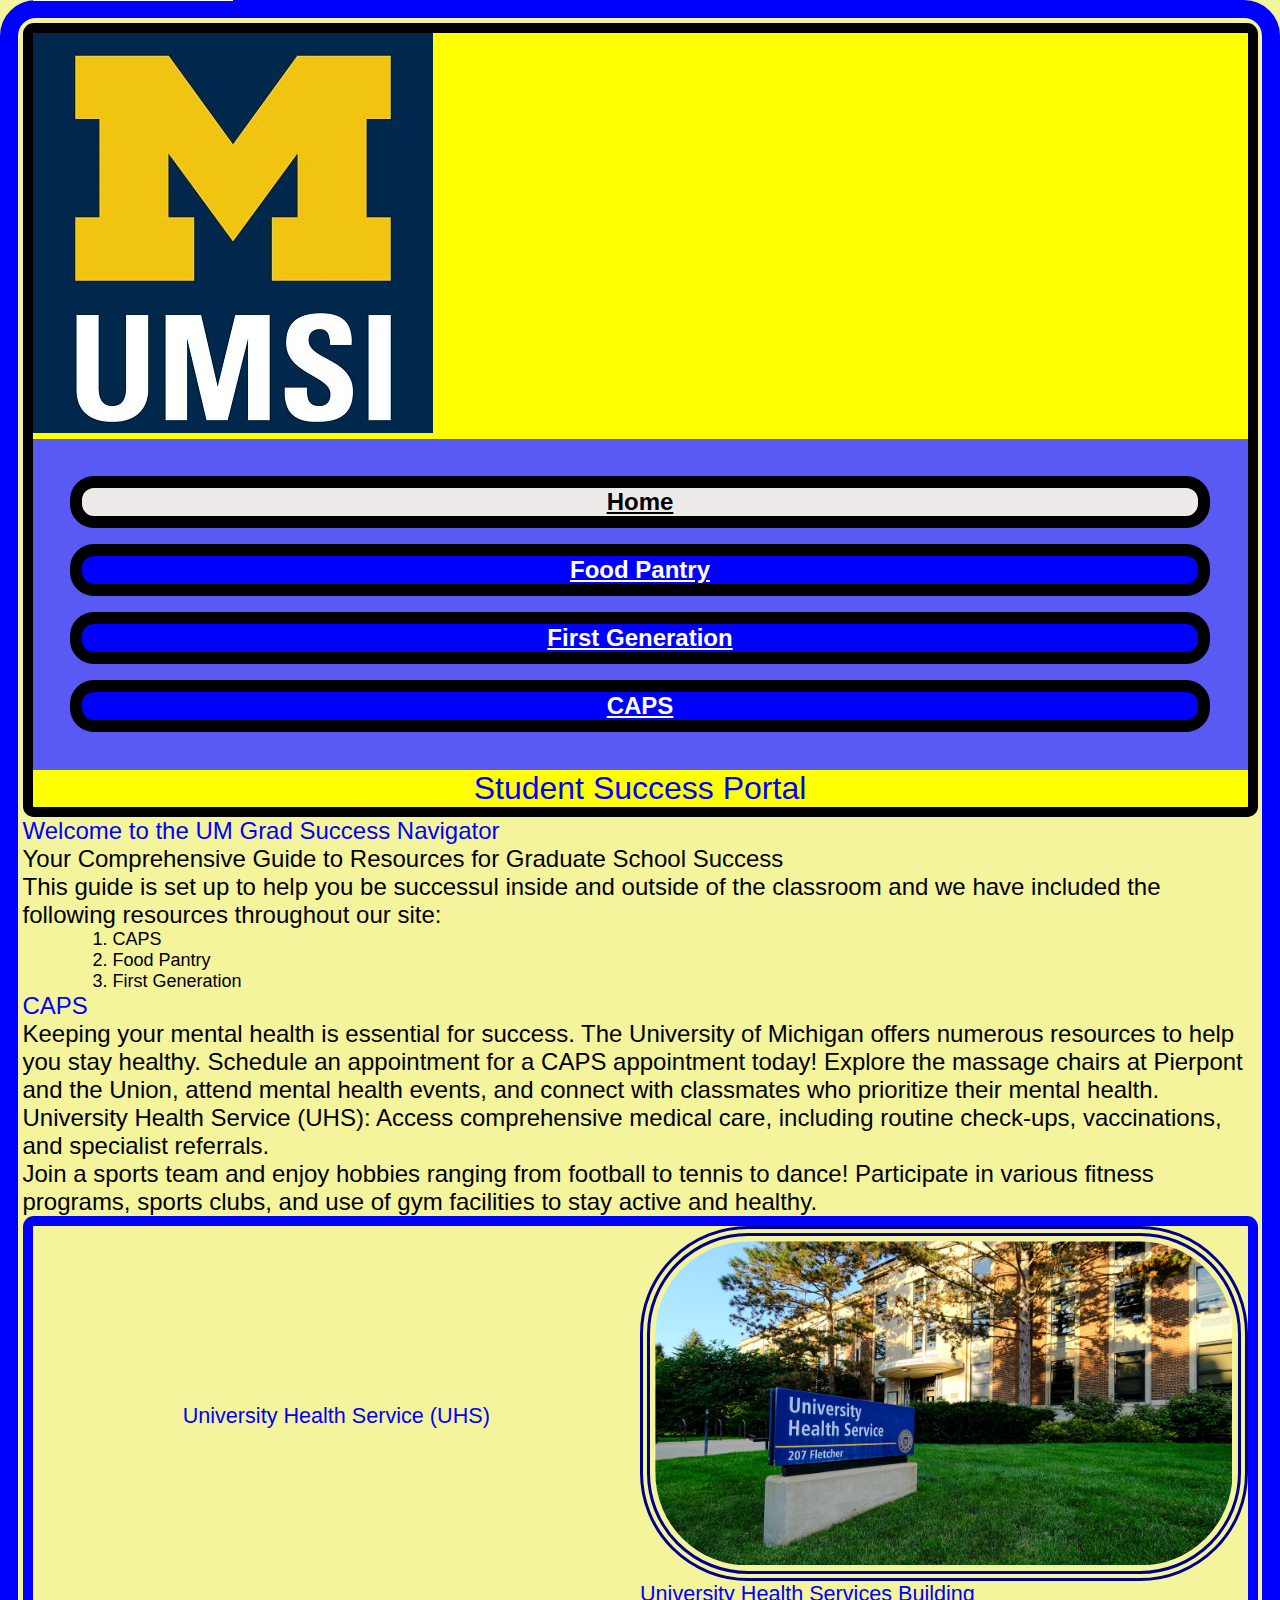
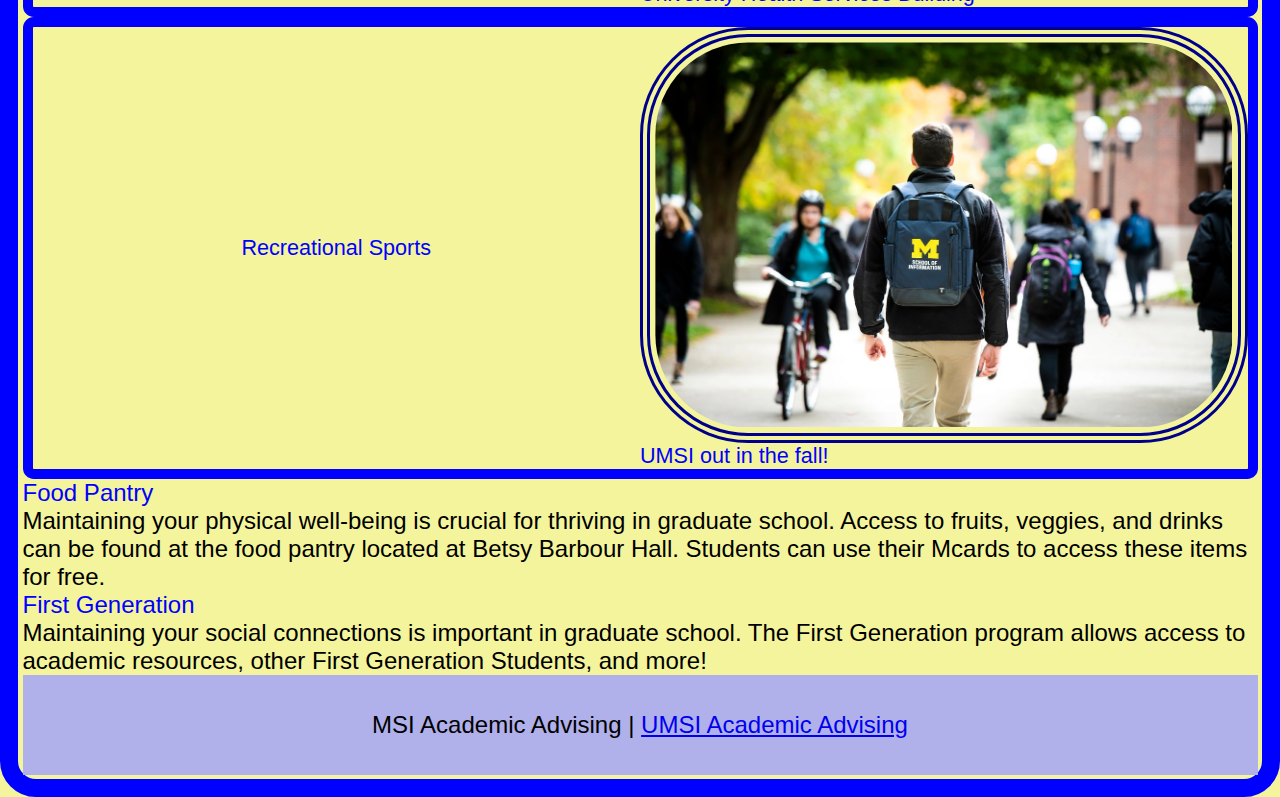
<file: index.html>
<!DOCTYPE html>
<html lang="en">
<head>
    <meta charset="UTF-8">
    <meta name="viewport" content="width=device-width, initial-scale=1.0">
    <link rel="stylesheet" href="css/html5reset.css">
    <link rel="stylesheet" href="css/style.css"> 
    <title>Student Success Portal</title>
</head>
<body>

    <header>
        <a class="skip" href="#main">Skip to Main Content</a>
        <img src="images/UMSI_signature_vertical_informal_solidblue.jpg" alt="UMSI Logo" class="umich">
        <nav>
            <ul>
                <li><a href = "index.html" class="active">Home</a></li>
                <li><a href = "food_pantry.html">Food Pantry</a></li>
                <li><a href = "first_gen.html">First Generation</a></li>
                <li><a href = "caps.html">CAPS</a></li>
            </ul>
        </nav>
        <h1>Student Success Portal</h1>

    </header>
    <main id="main">
        <section>
            <h2>Welcome to the UM Grad Success Navigator</h2>
            <p> Your Comprehensive Guide to Resources for Graduate School Success</p>
            <p>This guide is set up to help you be successul inside and outside of the classroom and we have included the following resources throughout our site:</p>
            <ol>
                <li>CAPS</li>
                <li>Food Pantry</li>
                <li>First Generation</li>
            </ol>
        </section>
        <section>
            <h2>CAPS</h2>
            <p>Keeping your mental health is essential for success. The University of Michigan offers numerous resources to help you stay healthy. Schedule an appointment for a CAPS appointment today! Explore the massage chairs at Pierpont and the Union, attend mental health events, and connect with classmates who prioritize their mental health. University Health Service (UHS): Access comprehensive medical care, including routine check-ups, vaccinations, and specialist referrals.</p>
            <p>Join a sports team and enjoy hobbies ranging from football to tennis to dance! Participate in various fitness programs, sports clubs, and use of gym facilities to stay active and healthy.</p>
            <article>
                <h3>University Health Service (UHS)
                <figure>
                    <img src="images/UHS.jpg" alt="University Health Services building" class="images">
                    <figcaption>University Health Services Building</figcaption>
                </figure>
                </h3>
            </article>
            <article>
                <h3>Recreational Sports
                <figure>
                    <img src="images/UMSI_CampusFall_UMSIBackpack_02.jpg" alt="A student wears a UMSI backpack in fall on the drag." class="images">
                    <figcaption>UMSI out in the fall!</figcaption>
                </figure>
                </h3>
            </article>
        </section>

        <section>
            <h2>Food Pantry</h2>
            <p>Maintaining your physical well-being is crucial for thriving in graduate school. Access to fruits, veggies, and drinks can be found at the food pantry located at Betsy Barbour Hall. Students can use their Mcards to access these items for free.</p>
        </section>

        <section>
            <h2>First Generation</h2>
            <p>Maintaining your social connections is important in graduate school. The First Generation program allows access to academic resources, other First Generation Students, and more!</p>
        </section>

    </main>
    <footer>
        <p>MSI Academic Advising | <a href="https://sites.google.com/umich.edu/msiacademicadvising/student-support-resources">UMSI Academic Advising </a></p>
        </footer>
</body>
</html>
</file>
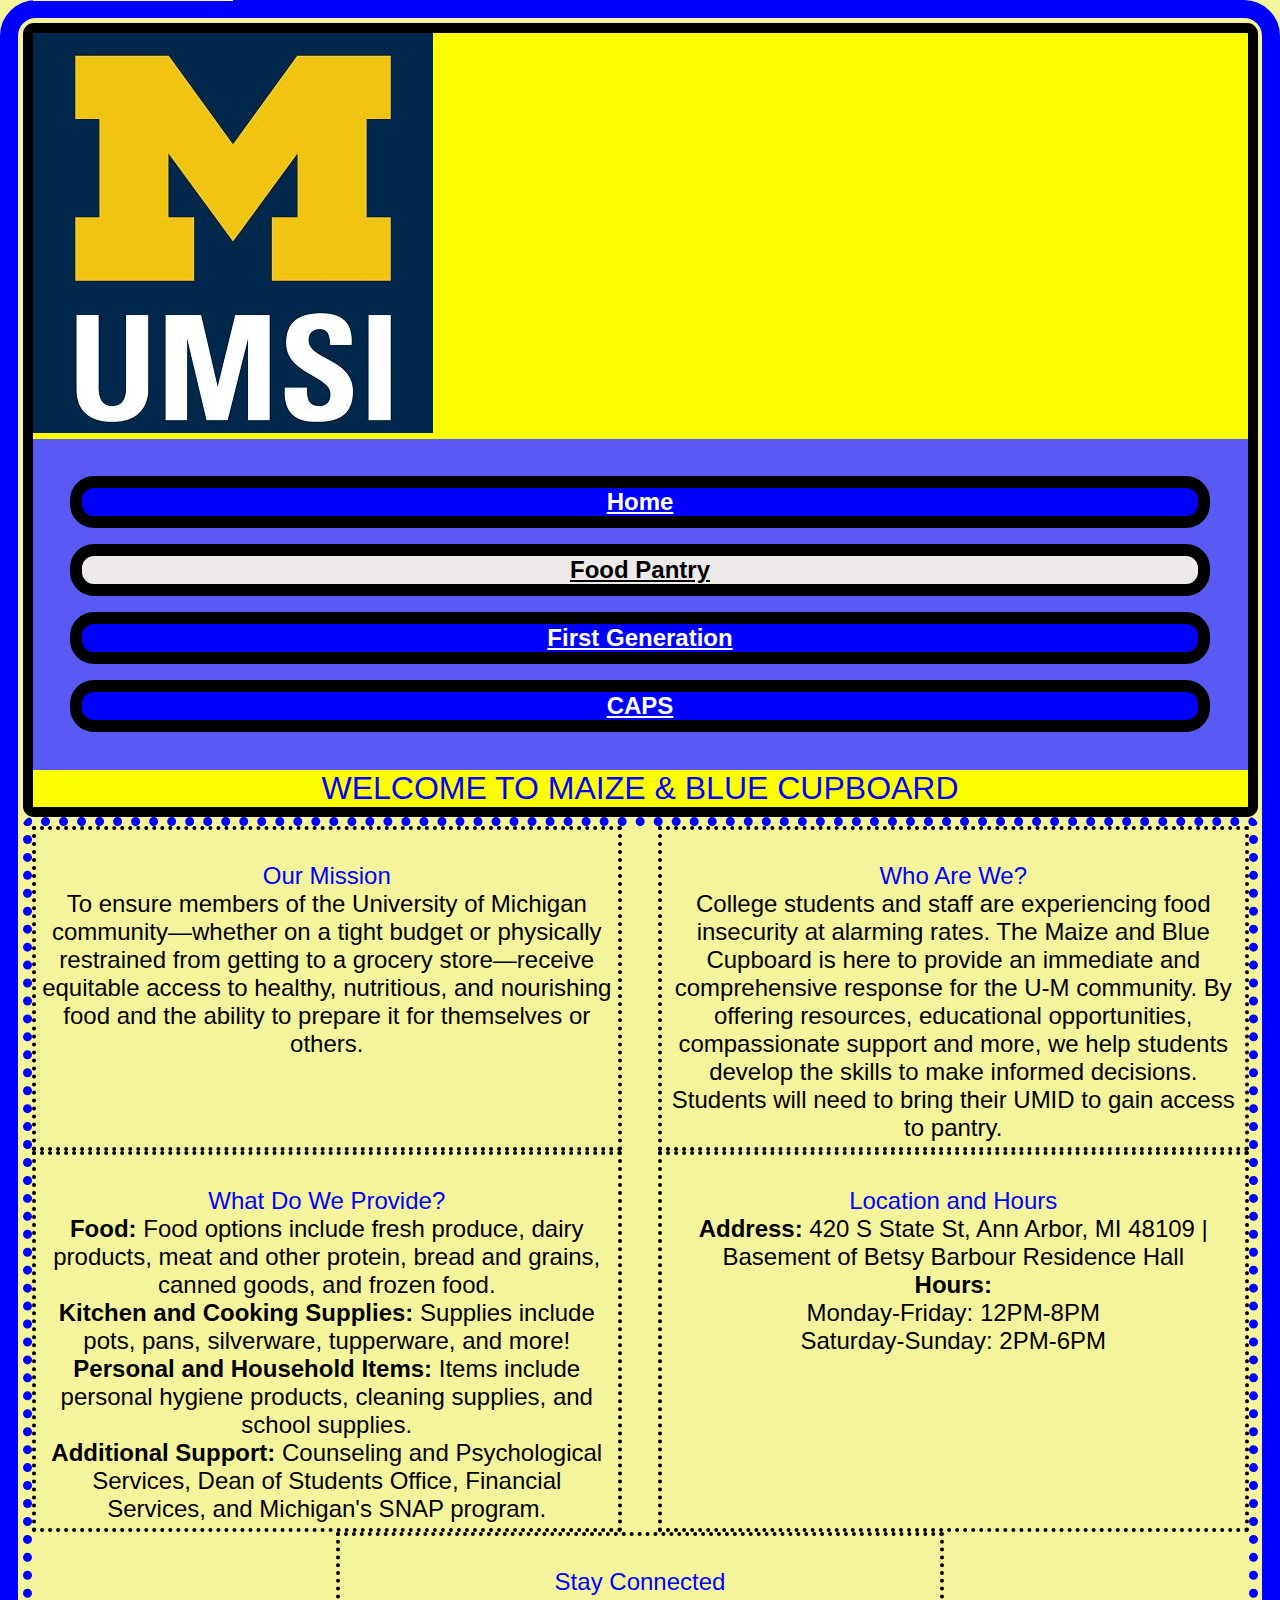
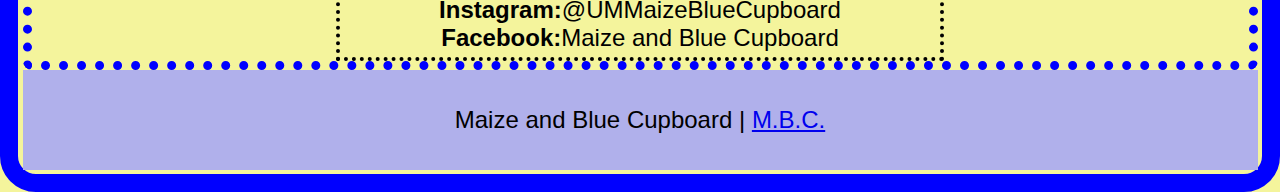
<file: food_pantry.html>
<!DOCTYPE html>
<html lang="en">
<head>
    <meta charset="UTF-8">
    <meta name="viewport" content="width=device-width, initial-scale=1.0">
    <link rel="stylesheet" href="css/html5reset.css">
    <link rel="stylesheet" href="css/style.css"> 
    <title>Maize and Blue Cupboard</title>
</head>
<body>

    <header>
        <figure>
            <img src="images/UMSI_signature_vertical_informal_solidblue.jpg" alt="UMSI Logo" class="umich">
            <!-- <img src="images/UM LOGO.png" alt="University of Michigan"  width="1400" height="200"> -->
            <!--The above image: UM LOGO.png was retrieved from https://brand.umich.edu/logos/logo-downloads/ on January 26, 2025.-->
        </figure>

        <a class="skip" href="#main">Skip to Main Content</a>

        <nav>
            <ul>
                <li><a href = "index.html">Home</a></li>
                <li><a href = "food_pantry.html" class="active">Food Pantry</a></li>
                <li><a href = "first_gen.html">First Generation</a></li>
                <li><a href = "caps.html">CAPS</a></li>
            </ul>
        </nav>
        <h1><b>WELCOME TO MAIZE & BLUE CUPBOARD</b></h1>
    </header>

    <main class="gallery" id="main">
        <div class="grid-item">
        <h2><br>Our Mission<br></h2>
        <p>To ensure members of the University of Michigan community—whether on a tight budget or physically restrained from getting to a grocery store—receive equitable access to healthy, nutritious, and nourishing food and the ability to prepare it for themselves or others.</p>
        </div>

        <div class="grid-item">
        <h2><br>Who Are We?<br></h2>
        <p>College students and staff are experiencing food insecurity at alarming rates. The Maize and Blue Cupboard is here to provide an immediate and comprehensive response for the U-M community. By offering resources, educational opportunities, compassionate support and more, we help students develop the skills to make informed decisions. Students will need to bring their UMID to gain access to pantry.</p>
        </div>

        <div class="grid-item">
            <h2><br>What Do We Provide?<br></h2>
            <ul>
                <li><strong>Food:</strong> Food options include fresh produce, dairy products, meat and other protein, bread and grains, canned goods, and frozen food.</li>
                <li><strong>Kitchen and Cooking Supplies:</strong> Supplies include pots, pans, silverware, tupperware, and more!</li>
                <li><strong>Personal and Household Items:</strong> Items include personal hygiene products, cleaning supplies, and school supplies.</li>
                <li><strong>Additional Support:</strong> Counseling and Psychological Services, Dean of Students Office, Financial Services, and Michigan's SNAP program.</li>
            </ul>
        </div>


        <div class="grid-item">
            <h2><br>Location and Hours<br></h2>
            <p><strong>Address:</strong> 420 S State St, Ann Arbor, MI 48109 | Basement of Betsy Barbour Residence Hall</p>
            <p><strong>Hours:</strong>
                <ul>
                    <li>Monday-Friday: 12PM-8PM</li>
                    <li>Saturday-Sunday: 2PM-6PM</li>
                </ul>
            </p>
        </div>

        <div class="grid-item">
            <h2><br>Stay Connected<br></h2>
            <ul>
                <li><strong>Instagram:</strong>@UMMaizeBlueCupboard</li>
                <li><strong>Facebook:</strong>Maize and Blue Cupboard</li>
            </ul>
        </div>

         <!-- Content taken & modified from ChatGPT with the prompt, "write me a webpage of intro content to help University of Michigan Master's students navigate a free food pantry called Maize and Blue Cupboard. This pantry provides food, kitchen and cooking supplies(Dishes, silverware, pots & pans, Tupperware, cutting boards, knives, and other kitchenware), personal and household items, as well as other support through Counseling and Psychology Services, Dean of Students and Financial Services, and SNAP (Michigan's Food Program). The location and hours should also be included." ChatGPT. (2024). ChatGPT (May 13th version) [Large language model]. -->
    </main>
    <footer>
        <p>Maize and Blue Cupboard | <a href="https://mbc.studentlife.umich.edu/">M.B.C.</a></p>
    </footer>

</body>
</html>
</file>
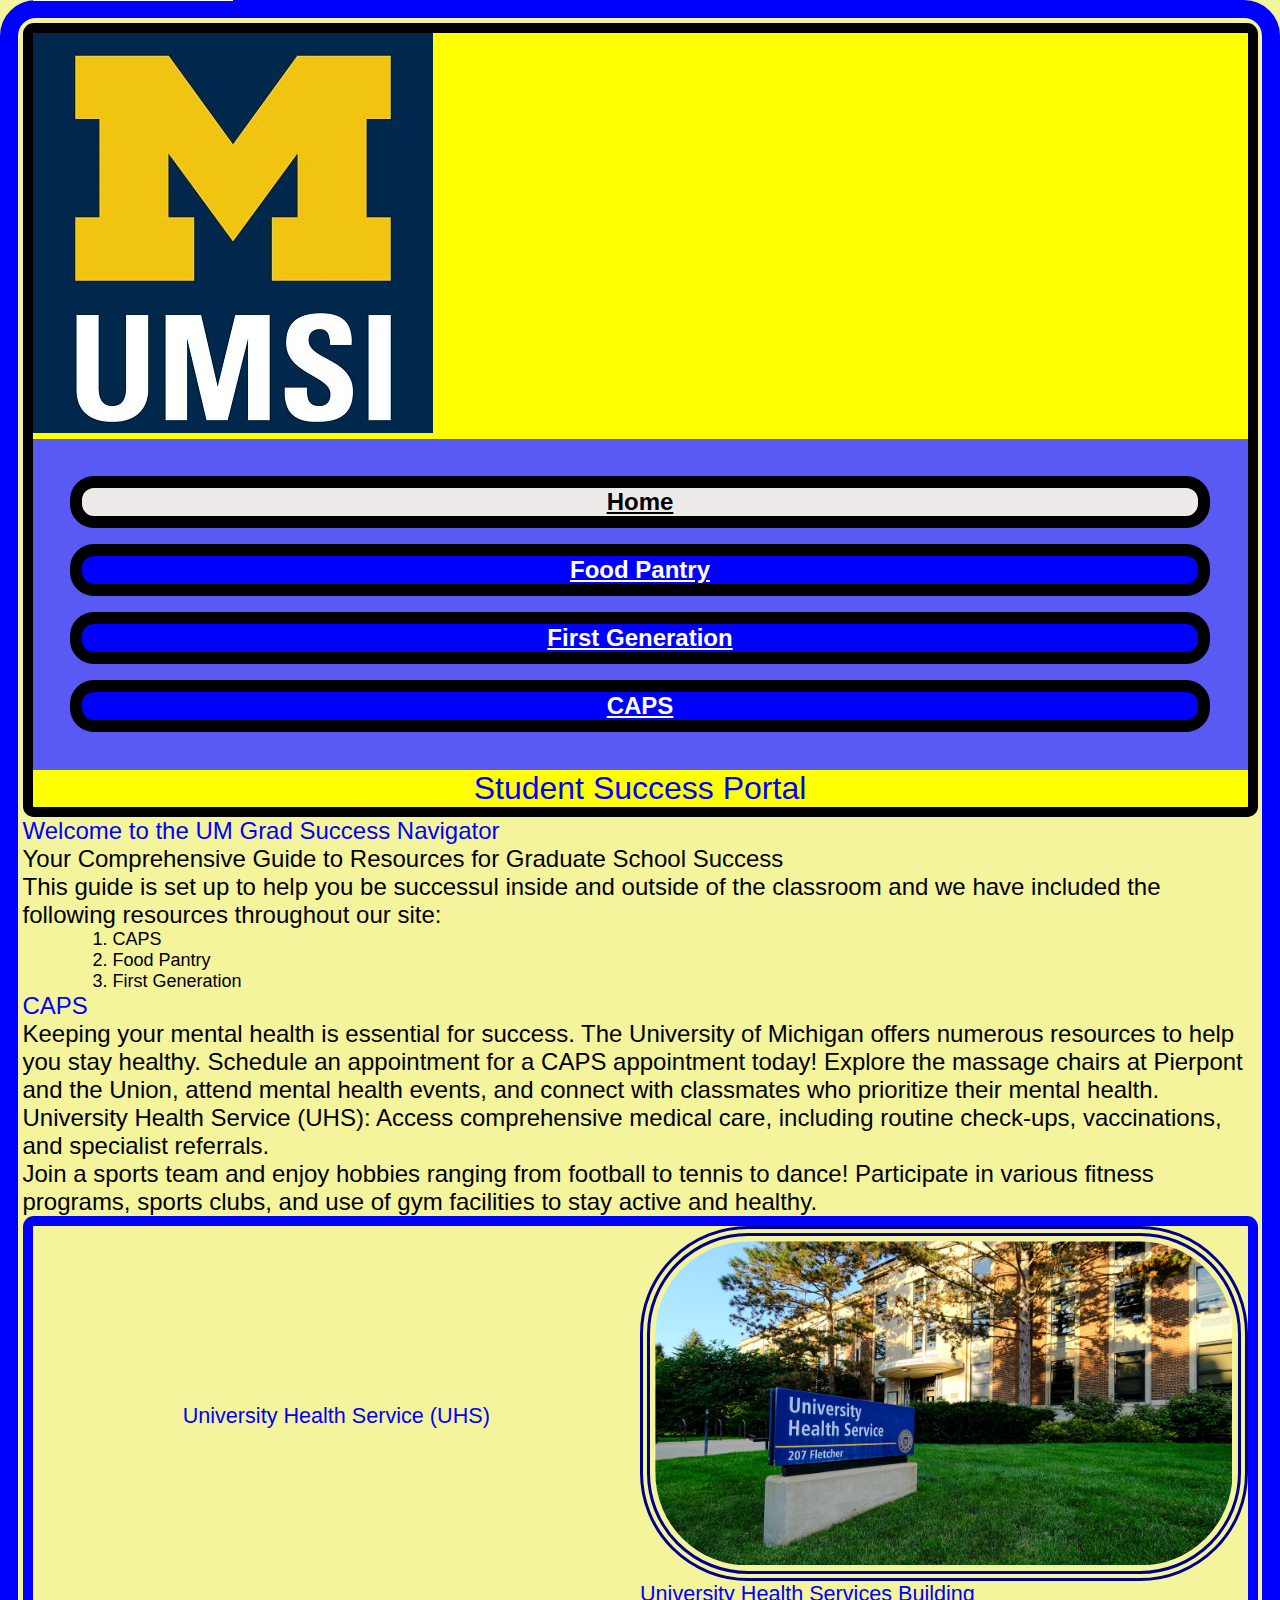
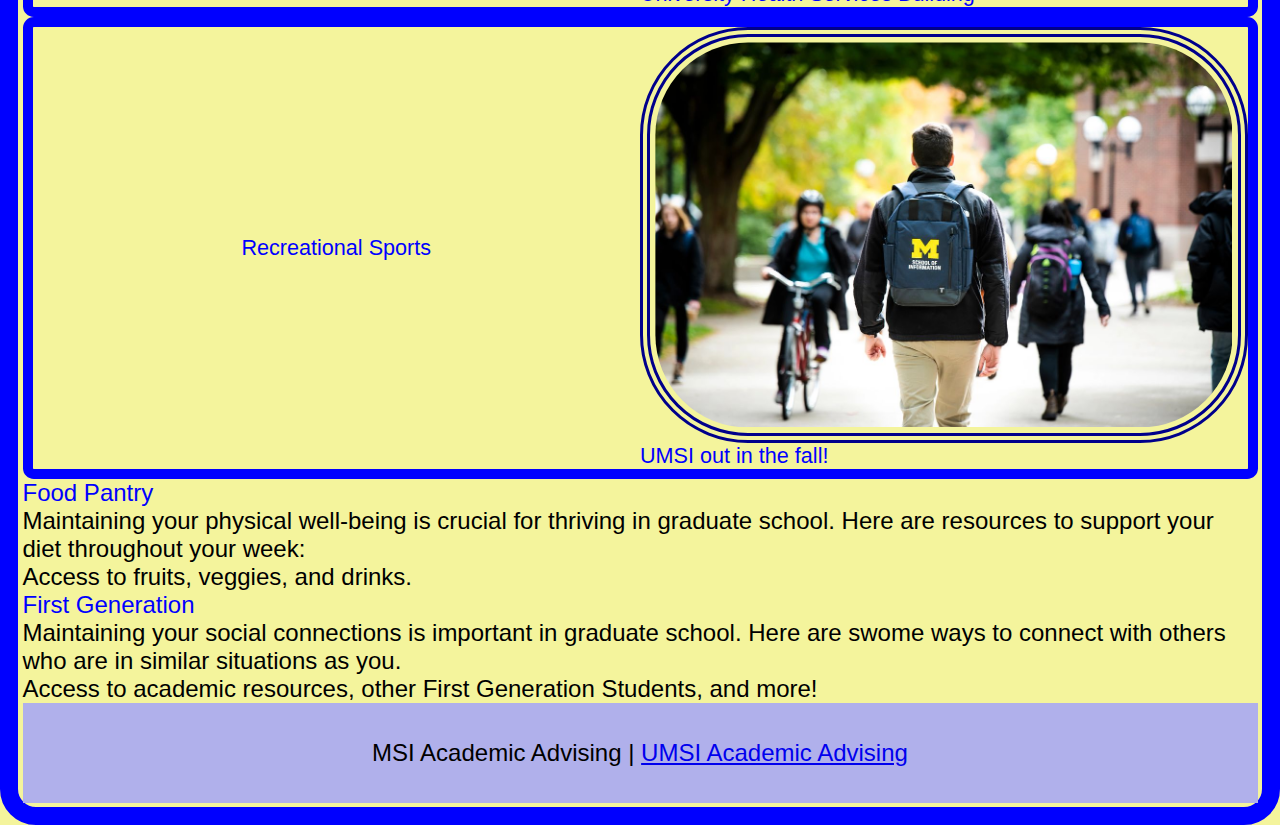
<file: home.html>
<!DOCTYPE html>
<html lang="en">
<head>
    <meta charset="UTF-8">
    <meta name="viewport" content="width=device-width, initial-scale=1.0">
    <link rel="stylesheet" href="css/css/html5reset.css">
    <link rel="stylesheet" href="css/css/style.css"> 
    <title>Student Success Portal</title>
</head>
<body>

    <header>
        <a class="skip" href="#main">Skip to Main Content</a>
        <img src="images/UMSI_signature_vertical_informal_solidblue.jpg" alt="UMSI Logo" class="umich">
        <nav>
            <ul>
                <li><a href = "home.html" class="active">Home</a></li>
                <li><a href = "food_pantry.html">Food Pantry</a></li>
                <li><a href = "first_gen.html">First Generation</a></li>
                <li><a href = "caps.html">CAPS</a></li>
            </ul>
        </nav>
        <h1>Student Success Portal</h1>

    </header>
    <main id="main">
        <section>
            <h2>Welcome to the UM Grad Success Navigator</h2>
            <p> Your Comprehensive Guide to Resources for Graduate School Success</p>
            <p>This guide is set up to help you be successul inside and outside of the classroom and we have included the following resources throughout our site:</p>
            <ol>
                <li>CAPS</li>
                <li>Food Pantry</li>
                <li>First Generation</li>
            </ol>
        </section>
        <section>
            <h2>CAPS</h2>
            <p>Keeping your mental health is essential for success. The University of Michigan offers numerous resources to help you stay healthy. Schedule an appointment for a CAPS appointment today! Explore the massage chairs at Pierpont and the Union, attend mental health events, and connect with classmates who prioritize their mental health. University Health Service (UHS): Access comprehensive medical care, including routine check-ups, vaccinations, and specialist referrals.</p>
            <p>Join a sports team and enjoy hobbies ranging from football to tennis to dance! Participate in various fitness programs, sports clubs, and use of gym facilities to stay active and healthy.</p>
            <article>
                <h3>University Health Service (UHS)
                <figure>
                    <img src="images/UHS.jpg" alt="University Health Services building" class="images">
                    <figcaption>University Health Services Building</figcaption>
                </figure>
                </h3>
            </article>
            <article>
                <h3>Recreational Sports
                <figure>
                    <img src="images/UMSI_CampusFall_UMSIBackpack_02.jpg" alt="A student wears a UMSI backpack in fall on the drag." class="images">
                    <figcaption>UMSI out in the fall!</figcaption>
                </figure>
                </h3>
            </article>
        </section>
        
        <section>
            <h2>Food Pantry</h2>
            <p>Maintaining your physical well-being is crucial for thriving in graduate school. Here are resources to support your diet throughout your week:</p>
            <article>
                <p> Access to fruits, veggies, and drinks.</p>
            </article>
        </section>

        <section>
            <h2>First Generation</h2>
            <p>Maintaining your social connections is important in graduate school. Here are swome ways to connect with others who are in similar situations as you.</p>
            <article>
                <p> Access to academic resources, other First Generation Students, and more!</p>
            </article>
        </section>

        <!-- <section id="life-outside-classroom">
            <h2>Life Outside the Classroom</h2>
            <p>Graduate school is more than just academics. It's important to cultivate a balanced life. Here are some resources to help you enjoy life outside the classroom:</p> -->
            <!-- <article>

            </article>
            <ul>
                <li><strong>Student Organizations:</strong> Join one of the many student organizations to connect with peers who share your interests and passions.</li>
                <li><strong>Arts and Culture:</strong> Explore UM's vibrant arts scene with events, exhibitions, and performances happening year-round.</li>
                <li><strong>Career Services:</strong> Utilize career counseling, job search resources, and networking opportunities to prepare for your professional future.</li>
                <li><strong>Community Engagement:</strong> Get involved with local volunteering opportunities and community service projects to make a positive impact.</li>
                <li><strong>Housing and Dining:</strong> Find information on on-campus housing options and dining services to ensure a comfortable living experience.</li>
            </ul> -->
        <!-- </section> -->
        <!-- Content taken & modified from UMGPT with the prompt, "write me a webpage of intro content to help University of Michigan Master's students navigate different resources for being successful in grad school - this will include academic resources, physical health resources, mental health resources, support for life outside the classroom"
        UMGPT. (2024). UMGPT (August 29th version) [Large language model]. -->
    </main>
    <footer>
        <p>MSI Academic Advising | <a href="https://sites.google.com/umich.edu/msiacademicadvising/student-support-resources">UMSI Academic Advising </a></p>
        </footer>
</body>
</html>
</file>
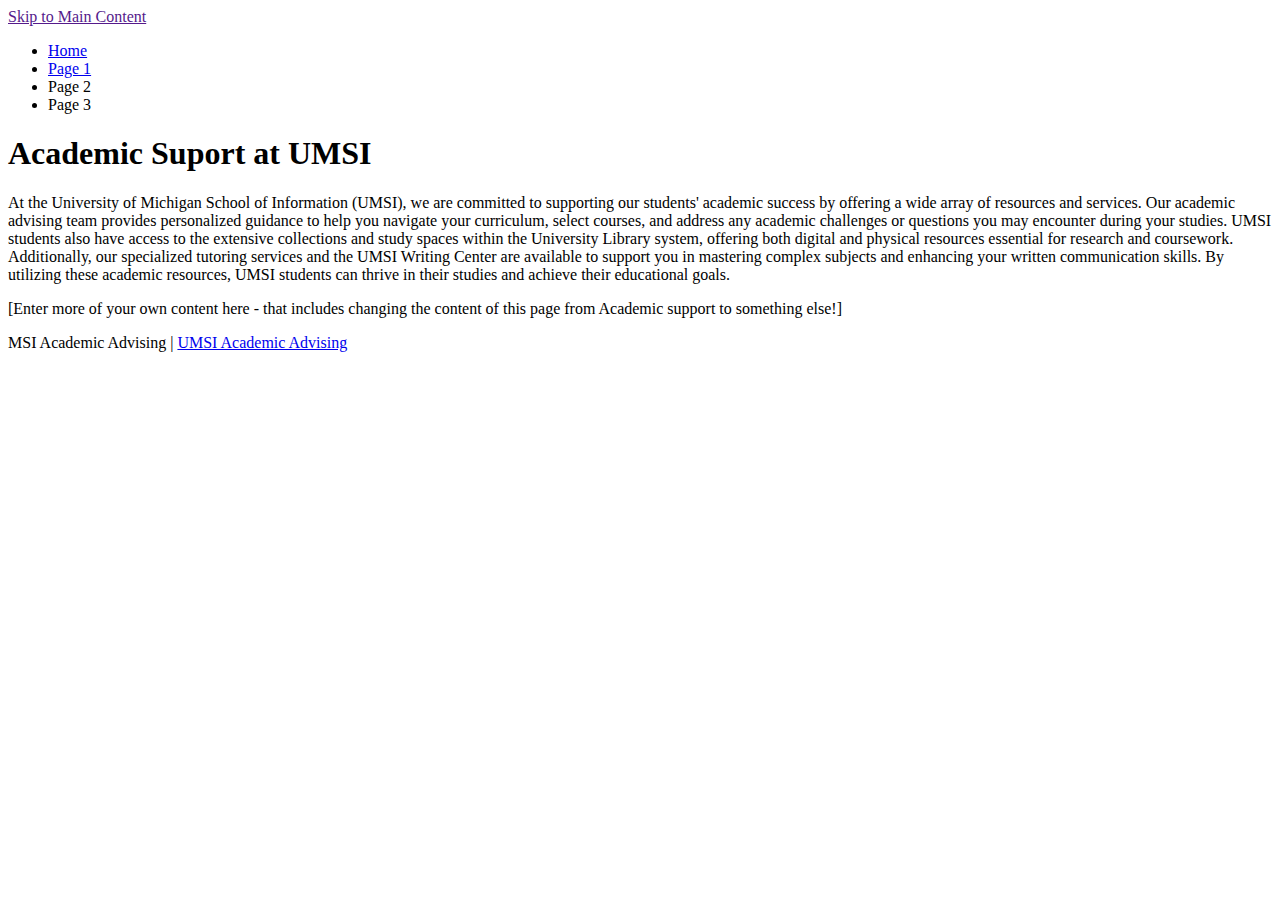
<file: page_1.html>
<!DOCTYPE html>
<html lang="en">
<head>
    <meta charset="UTF-8">
    <meta name="viewport" content="width=device-width, initial-scale=1.0">
    <title>Page 1</title>
</head>
<body>

    <header>
            <a href = "">Skip to Main Content</a>
        <nav>
            <ul>
                <li><a href = "index.html">Home</a></li>
                <li><a href = "page_1.html">Page 1</a></li>
                <li>Page 2</li>
                <li>Page 3</li>
            </ul>
        </nav>
        <h1>Academic Suport at UMSI</h1>

    </header>
    <main>
        <div>
            <p>At the University of Michigan School of Information (UMSI), we are committed to supporting our students' academic success by offering a wide array of resources and services. Our academic advising team provides personalized guidance to help you navigate your curriculum, select courses, and address any academic challenges or questions you may encounter during your studies. UMSI students also have access to the extensive collections and study spaces within the University Library system, offering both digital and physical resources essential for research and coursework. Additionally, our specialized tutoring services and the UMSI Writing Center are available to support you in mastering complex subjects and enhancing your written communication skills. By utilizing these academic resources, UMSI students can thrive in their studies and achieve their educational goals. </p>

        </div>

<div>[Enter more of your own content here - that includes changing the  content of this page from Academic support to something else!]</div>
            
            <!-- Jackie Wolf -->
    
        <div></div>
        <div></div>
        <div></div>
        <div></div>
    </main>
    <footer>
        <p>MSI Academic Advising | <a href="https://sites.google.com/umich.edu/msiacademicadvising/student-support-resources">UMSI Academic Advising </a></p>
    </footer>
    
</body>

</html>
</file>
<file: css/style.css>
/* The skip class was used to add the skip to main button and to make it functional */
.skip {
    position: absolute;
    top: -25px;
    background-color: #ffffff;
}

.skip:focus {
    position: static;
    top: 0;
    bottom: 0;
}


/* this section was to style the body section of the html */
body {
    font-family: "Arial", sans-serif;
    font-size: large;
    font-style: normal;
    background-color: rgb(244, 244, 156);
    border-style: solid;
    border-color: blue;
    border-width: 1em;
    border-radius: 2em;
    padding: .25em
}

p {
    font-family: Arial, Helvetica, sans-serif;
    font-size: x-large;
}


.umich {
    position:relative;

}

h1 {
    text-align: center;
}

header {
    font-family: "Arial", sans-serif;
    font-size: larger;
    font-style: normal;
    background-color: yellow;
    border-style: solid;
    border-width: .5em;
    border-radius: .5em;
}

h1 {
    font-family:Impact, Haettenschweiler, 'Arial Narrow Bold', sans-serif;
    font-size: xx-large;
    color:blue;
    font-style: normal;
}

h2 {
    font-family:Impact, Haettenschweiler, 'Arial Narrow Bold', sans-serif;
    font-size: x-large;
    color:blue;
    font-style: normal;
}
h3 {
    font-family:Arial, Helvetica, sans-serif;
    font-size: larger;
    color:blue;
    font-style: normal;
}

ol {
    margin-left: 5em;
  }

section h1 {
    font-family:Impact, Haettenschweiler, 'Arial Narrow Bold', sans-serif;
    font-size: larger;
    color:black;
    font-style: normal;
}

.main {
    align-content: center;
}


/* this is my first grid. I set up the grid using display to grid and added various styling to the grids. I also used the diva gallery to apply this grid. */
.gallery {
    display: grid;
    grid-template-columns: 1fr 1fr;
    column-gap: 2em;
    justify-items: center;
    align-items: stretch;
    border: .5em dotted blue;
    border-radius: .5em;
}

/* this allows the last grid item to be in the middle or spanning both columns. */
.gallery div:last-child {
    width: 50%;
    grid-column: 1/span 2;
}

/* this creates the borders aroudn each div in the grid using the grid-item class */
.grid-item {
    border: .25em dotted black;
    padding: .25em;
    text-align: center;
}



/* this is my second grid. I set up the grid using display to grid and added various styling to the grids. I also used the diva class to apply this grid. */
.diva {
    display: grid;
    grid-template-columns: 1fr 1fr;
    justify-items: center;
    align-items: center;
    border: .5em solid blue;
    border-radius: .5em;
}

.live {
    border: .25em dotted black;
    padding: .25em;
    text-align: center;
}

.diva div:last-child {
    width: 50%;
    grid-column: 1/span 2;
}

nav {
    background-color: rgb(89, 89, 244);
    padding: 1em;
}
nav ul {
    display: grid;
    grid-template-columns: 1fr;
    align-items: center;
    gap:.5em;
    padding: .5em;
    font-family: Arial, Helvetica, sans-serif;
    font-size: xx-large;
}

nav a {
    display: block;
    background-color: blue;
    color: white;
    border:.5em solid black;
    border-radius: 1em;
    justify-content: center;
    text-align: center;
    font-weight: bold;
}

nav a.active {
    background-color: #efeaea;
    font-weight: bolder;
    color: black;
}

.images {
    display: grid;
    grid-template-columns: 1fr 1fr;
    /* border:.5em solid #efeaea; */
    border: .5em double darkblue;
    border-radius: 5em;
    max-width: 100%;
    width: 30em;
    height:50%;
    border-radius: 5em;
    padding: .25em;
    justify-content: center;
}

h3 {
    display: grid;
    grid-template-columns: 1fr 1fr;
    justify-items: center;
    align-items: center;
    border: .5em solid blue;
    border-radius: .5em;
}

h3 p {
    padding: 2em;
}

footer {
    background-color: rgb(176, 176, 235);
    padding: 2em;
    text-align: center;
}

ul li {
    font-family:Arial, Helvetica, sans-serif;
    font-size: x-large;
}

ol li {
    font-family: Arial, Helvetica, sans-serif;
    font-size: large;
    text-align: left;
}
</file>
<file: css/css/style.css>
/* The skip class was used to add the skip to main button and to make it functional */
.skip {
    position: absolute;
    top: -25px;
    background-color: #ffffff;
}

.skip:focus {
    position: static;
    top: 0;
    bottom: 0;
}


/* this section was to style the body section of the html */
body {
    font-family: "Arial", sans-serif;
    font-size: large;
    font-style: normal;
    background-color: rgb(244, 244, 156);
    border-style: solid;
    border-color: blue;
    border-width: 1em;
    border-radius: 2em;
    padding: .25em
}

p {
    font-family: Arial, Helvetica, sans-serif;
    font-size: x-large;
}


.umich {
    position:relative;

}

h1 {
    text-align: center;
}

header {
    font-family: "Arial", sans-serif;
    font-size: larger;
    font-style: normal;
    background-color: yellow;
    border-style: solid;
    border-width: .5em;
    border-radius: .5em;
}

h1 {
    font-family:Impact, Haettenschweiler, 'Arial Narrow Bold', sans-serif;
    font-size: xx-large;
    color:blue;
    font-style: normal;
}

h2 {
    font-family:Impact, Haettenschweiler, 'Arial Narrow Bold', sans-serif;
    font-size: x-large;
    color:blue;
    font-style: normal;
}
h3 {
    font-family:Arial, Helvetica, sans-serif;
    font-size: larger;
    color:blue;
    font-style: normal;
}

ol {
    margin-left: 5em;
  }

section h1 {
    font-family:Impact, Haettenschweiler, 'Arial Narrow Bold', sans-serif;
    font-size: larger;
    color:black;
    font-style: normal;
}

.main {
    align-content: center;
}


/* this is my first grid. I set up the grid using display to grid and added various styling to the grids. I also used the diva gallery to apply this grid. */
.gallery {
    display: grid;
    grid-template-columns: 1fr 1fr;
    column-gap: 2em;
    justify-items: center;
    align-items: stretch;
    border: .5em dotted blue;
    border-radius: .5em;
}

/* this allows the last grid item to be in the middle or spanning both columns. */
.gallery div:last-child {
    width: 50%;
    grid-column: 1/span 2;
}

/* this creates the borders aroudn each div in the grid using the grid-item class */
.grid-item {
    border: .25em dotted black;
    padding: .25em;
    text-align: center;
}


/* this is my second grid. I set up the grid using display to grid and added various styling to the grids. I also used the diva class to apply this grid. */
.diva {
    display: grid;
    grid-template-columns: 1fr 1fr;
    justify-items: center;
    align-items: center;
    border: .5em solid blue;
    border-radius: .5em;
}

.live {
    border: .25em dotted black;
    padding: .25em;
    text-align: center;
}

.diva div:last-child {
    width: 50%;
    grid-column: 1/span 2;
}

nav {
    background-color: rgb(89, 89, 244);
    padding: 1em;
}
nav ul {
    display: grid;
    grid-template-columns: 1fr;
    align-items: center;
    gap:.5em;
    padding: .5em;
    font-family: Arial, Helvetica, sans-serif;
    font-size: xx-large;
}

nav a {
    display: block;
    background-color: blue;
    color: white;
    border:.5em solid black;
    border-radius: 1em;
    justify-content: center;
    text-align: center;
    font-weight: bold;
}

nav a.active {
    background-color: #efeaea;
    font-weight: bolder;
    color: black;
}

.images {
    display: grid;
    grid-template-columns: 1fr 1fr;
    /* border:.5em solid #efeaea; */
    border: .5em double darkblue;
    border-radius: 5em;
    max-width: 100%;
    width: 30em;
    height:50%;
    border-radius: 5em;
    padding: .25em;
    justify-content: center;
}

h3 {
    display: grid;
    grid-template-columns: 1fr 1fr;
    justify-items: center;
    align-items: center;
    border: .5em solid blue;
    border-radius: .5em;
}

h3 p {
    padding: 2em;
}

footer {
    background-color: rgb(176, 176, 235);
    padding: 2em;
    text-align: center;
}

ul li {
    font-family:Arial, Helvetica, sans-serif;
    font-size: x-large;
}

ol li {
    font-family: Arial, Helvetica, sans-serif;
    font-size: large;
    text-align: left;
}
</file>
